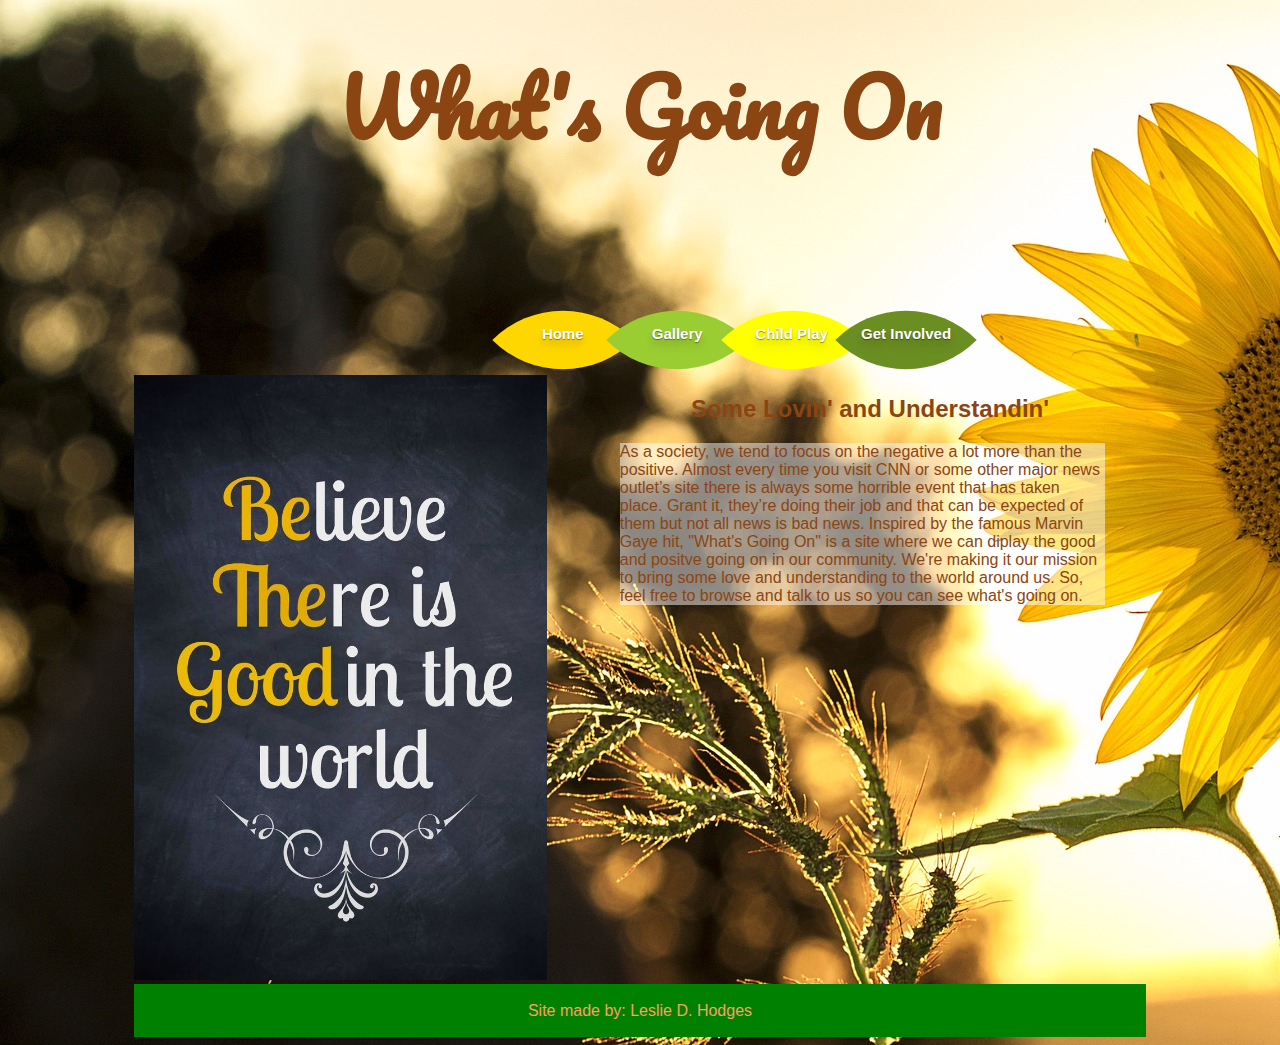
<file: index.html>
<!DOCTYPE html>
<html>
<head>
	<title>What's Going On</title>
		<link rel="stylesheet" type="text/css" href="style.css">
        <link href='http://fonts.googleapis.com/css?family=Pacifico' rel='stylesheet' type='text/css'>
</head>
<body>
	<div class="container">
		<header> <h1>What's Going On</h1></header>
    
	
<main>
<nav>
				<ul class="top-menu">
					<li><a href="index.html">Home</a><div class="menu-item" id="home"></div></li>
					<li> <a href="about.html">Gallery</a><div class="menu-item" id="gallery"></div></li>
					<li> <a href="gallary.html">Child Play</a><div class="menu-item" id="childplay"></div></li>
                    <li> <a href="getinvolved.html">Get Involved</a><div class="menu-item" id="getinvolved"></div></li>
				</ul>	
                </nav>
        
<article id="left">
    
         <img src="Images/believe.jpg" alt="Volunteers loading trucks with water">
        </article> 
    <div id="tr">
        <article id="right">
        <h2> Some Lovin' and Understandin'</h2>

            <div class="trans"><p> As a society, we tend to focus on the negative a lot more than the positive. Almost every time you visit CNN or some other major news outlet’s site there is always some horrible event that has taken place. Grant it, they’re doing their job and that can be expected of them but not all news is bad news. Inspired by the famous Marvin Gaye hit, "What's Going On" is a site where we can diplay the good and positve going on in our community. We're making it our mission to bring some love and understanding to the world around us. So, feel free to browse and talk to us so you can see what's going on. </p>
        </div>
            </article>
       </div>
    	</main>
	<footer> 
	<p> Site made by: Leslie D. Hodges </p>
		</footer>
	</div>
	</body>	
</html>
</file>
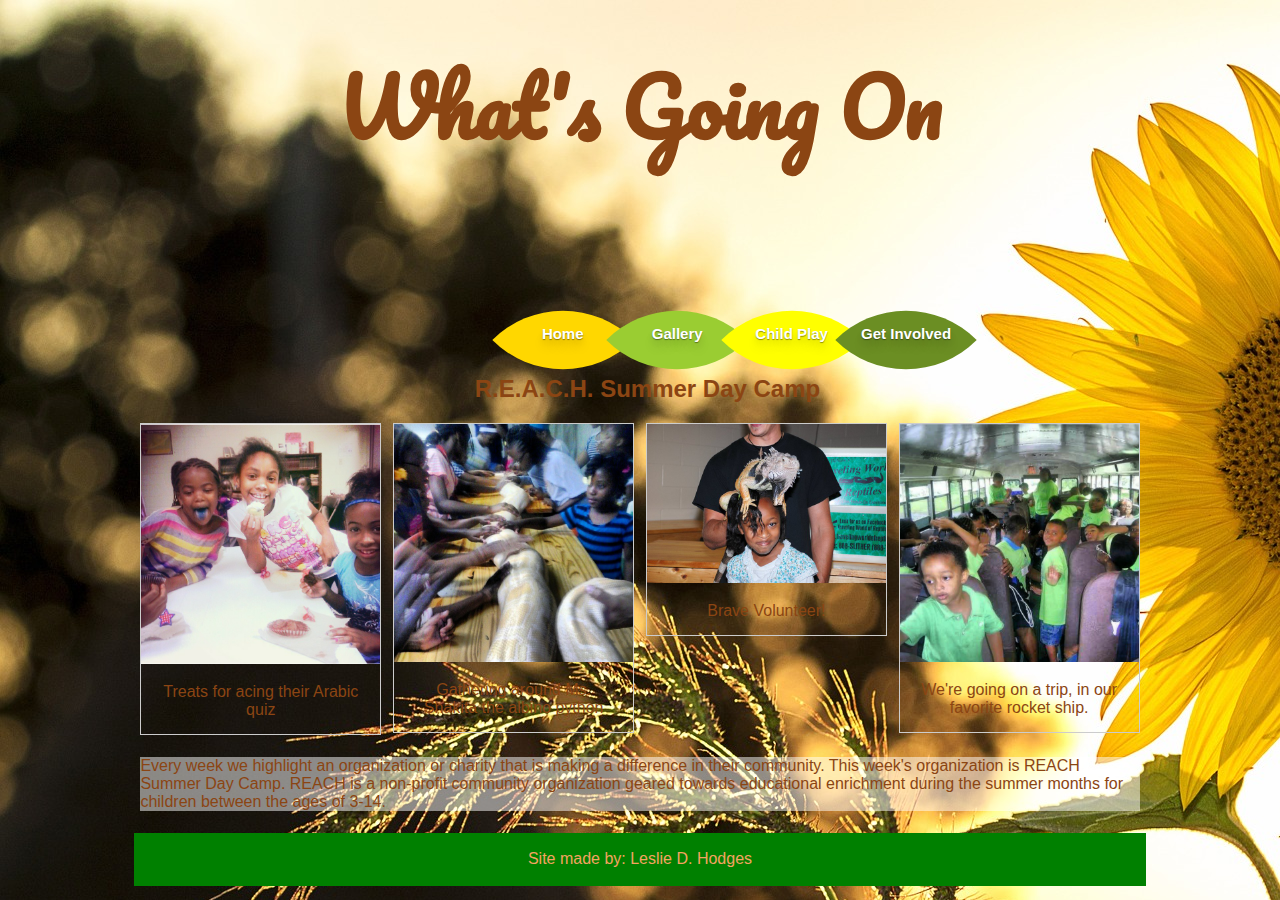
<file: about.html>
<!DOCTYPE html>
<html>
<head>
    <title>What's Going On</title>
        <link rel="stylesheet" type="text/css" href="style.css">
        <link href='http://fonts.googleapis.com/css?family=Pacifico' rel='stylesheet' type='text/css'>
</head>
<body>
    <div class="container">
        <header> <h1>What's Going On</h1></header>
    
    
<main>
<nav>
                <ul class="top-menu">
                    <li><a href="index.html">Home</a><div class="menu-item" id="home"></div></li>
                    <li> <a href="about.html">Gallery</a><div class="menu-item" id="gallery"></div></li>
                    <li> <a href="gallary.html">Child Play</a><div class="menu-item" id="childplay"></div></li>
                    <li> <a href="getinvolved.html">Get Involved</a><div class="menu-item" id="getinvolved"></div></li>
                </ul>   
                </nav>
        
<h2>R.E.A.C.H. Summer Day Camp</h2>

<div class="responsive">
  <div class="img">
    <a target="_blank" href="Images/cupcake.png">
      <img src="Images/cupcake.png" alt="Leslie with class" width="300" height="200">
    </a>
    <div class="desc">Treats for acing their Arabic quiz</div>
  </div>
</div>


<div class="responsive">
  <div class="img">
    <a target="_blank" href="Images/snake.png">
      <img src="Images/snake.png" alt="Forest" width="600" height="400">
    </a>
    <div class="desc">Gathering around Ms. Shakita the albino python</div>
  </div>
</div>

<div class="responsive">
  <div class="img">
    <a target="_blank" href="Images/morgan.jpg">
      <img src="Images/morgan.jpg" alt="Northern Lights" width="600" height="400">
    </a>
    <div class="desc">Brave Volunteer!</div>
  </div>
</div>

<div class="responsive">
  <div class="img">
    <a target="_blank" href="Images/bus.png">
      <img src="Images/bus.png" alt="Mountains" width="600" height="400">
    </a>
    <div class="desc">We're going on a trip, in our favorite rocket ship.</div>
  </div>
</div>

<div class="clearfix"></div>

<div style="padding:6px;">
  <div class="trans"><p> Every week we highlight an organization or charity that is making a difference in their community. This week's organization is REACH Summer Day Camp. REACH is a non-profit community organization geared towards educational enrichment during the summer months for children between the ages of 3-14.</p></div>
</div>

      </main>
    <footer> 
    <p> Site made by: Leslie D. Hodges </p>
        </footer>
    </div>
    </body> 
</html>
</file>
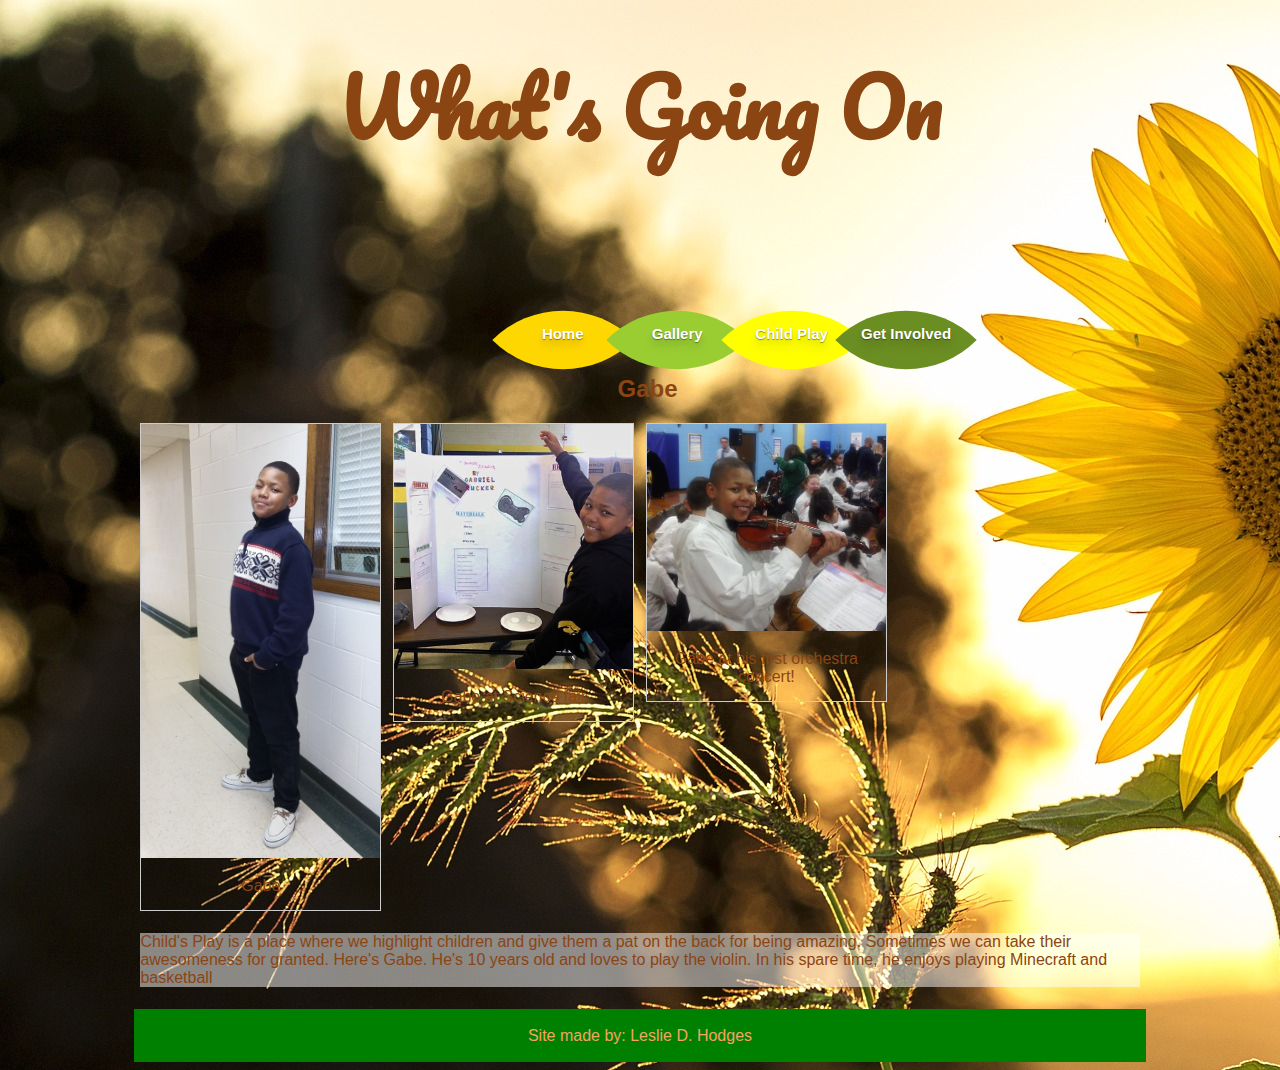
<file: gallary.html>
<!DOCTYPE html>
<html>
<head>
    <title>What's Going On</title>
        <link rel="stylesheet" type="text/css" href="style.css">
        <link href='http://fonts.googleapis.com/css?family=Pacifico' rel='stylesheet' type='text/css'>
</head>
<body>
    <div class="container">
        <header> <h1>What's Going On</h1></header>
    
    
<main>
<nav>
                <ul class="top-menu">
                    <li><a href="index.html">Home</a><div class="menu-item" id="home"></div></li>
                    <li> <a href="about.html">Gallery</a><div class="menu-item" id="gallery"></div></li>
                    <li> <a href="gallary.html">Child Play</a><div class="menu-item" id="childplay"></div></li>
                    <li> <a href="getinvolved.html">Get Involved</a><div class="menu-item" id="getinvolved"></div></li>
                </ul>   
                </nav>
<h2> Gabe </h2>
<div class="responsive">
  <div class="img">
    <a target="_blank" href="Images/gabe.jpg">
      <img src="Images/gabe.jpg" alt="Leslie with class" width="300" height="200">
    </a>
    <div class="desc">Gabe</div>
  </div>
</div>


<div class="responsive">
  <div class="img">
    <a target="_blank" href="Images/gposter.jpg">
      <img src="Images/gposter.jpg" alt="Forest" width="600" height="400">
    </a>
    <div class="desc">Gabe at Science fair</div>
  </div>
</div>

<div class="responsive">
  <div class="img">
    <a target="_blank" href="Images/gabev.jpg">
      <img src="Images/gabev.jpg" alt="Northern Lights" width="600" height="400">
    </a>
    <div class="desc">Gabe at his first orchestra concert!</div>
  </div>
</div>

<div class="clearfix"></div>

<div style="padding:6px;">
  <div class="trans"><p> Child's Play is a place where we highlight children and give them a pat on the back for being amazing. Sometimes we can take their awesomeness for granted. Here's Gabe. He's 10 years old and loves to play the violin. In his spare time, he enjoys playing Minecraft and basketball </p></div>

        </main>
    <footer> 
    <p> Site made by: Leslie D. Hodges</p>
        </footer>
    </div>
    </body> 
</html>
</file>
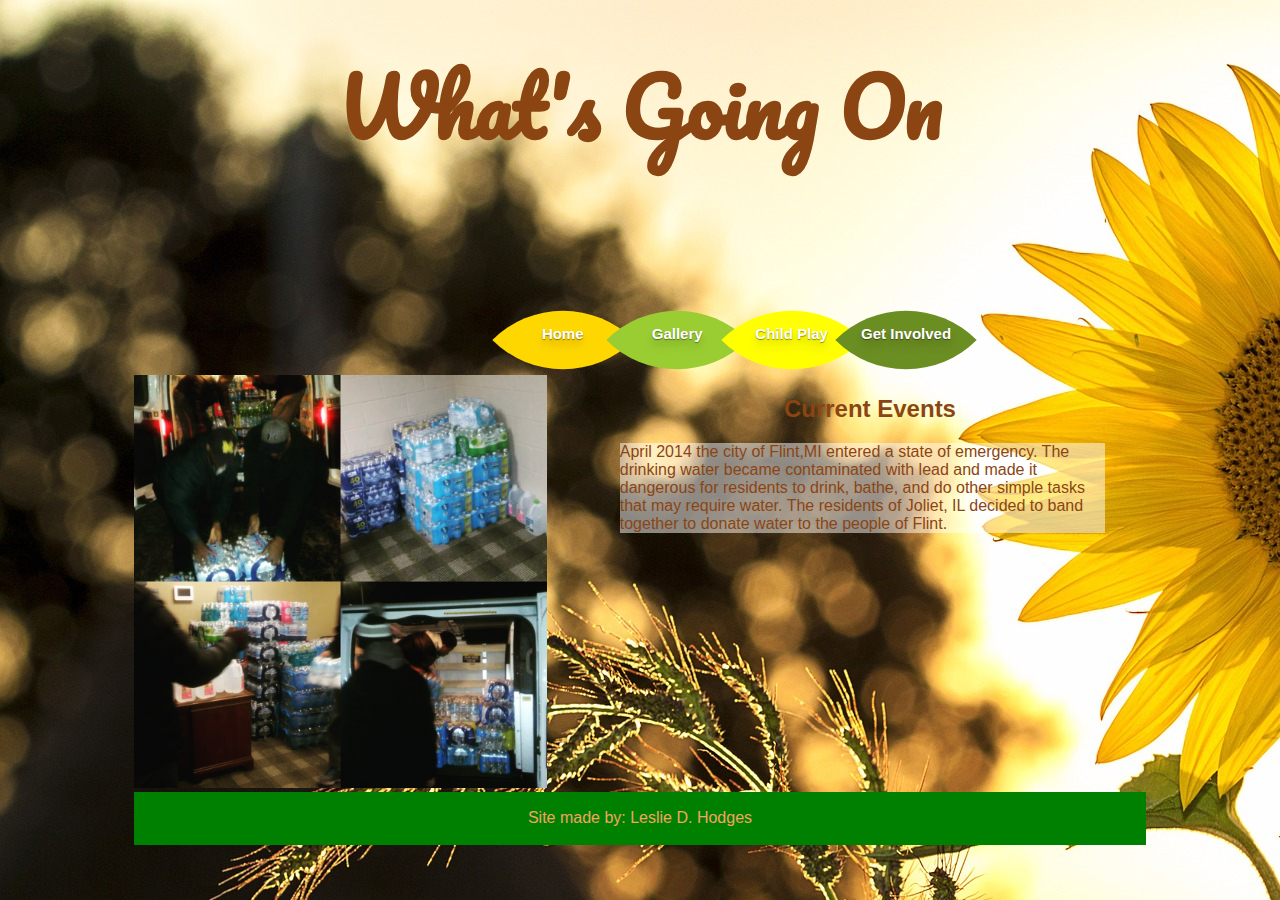
<file: getinvolved.html>
<!DOCTYPE html>
<html>
<head>
    <title>What's Going On</title>
        <link rel="stylesheet" type="text/css" href="style.css">
        <link href='http://fonts.googleapis.com/css?family=Pacifico' rel='stylesheet' type='text/css'>
</head>
<body>
    <div class="container">
        <header> <h1>What's Going On</h1></header>
    
    
<main>
<nav>
                <ul class="top-menu">
                    <li><a href="index.html">Home</a><div class="menu-item" id="home"></div></li>
                    <li> <a href="about.html">Gallery</a><div class="menu-item" id="gallery"></div></li>
                    <li> <a href="gallary.html">Child Play</a><div class="menu-item" id="childplay"></div></li>
                    <li> <a href="getinvolved.html">Get Involved</a><div class="menu-item" id="getinvolved"></div></li>
                </ul>   
                </nav>
        
<article id="left">
    
         <img src="Images/flint.jpg" alt="Volunteers loading trucks with water">
        </article> 
    <div id="tr">
        <article id="right">
        <h2> Current Events </h2>

            <div class="trans"><p> April 2014 the city of Flint,MI entered a state of emergency. The drinking water became contaminated with lead and made it dangerous for residents to drink, bathe, and do other simple tasks that may require water. The residents of Joliet, IL decided to band together to donate water to the people of Flint. </p>
        </div>
            </article>
       </div>
        </main>
    <footer> 
    <p> Site made by: Leslie D. Hodges </p>
        </footer>
    </div>
    </body> 
</html>
</file>
<file: style.css>
body {
	background-image: url("Images/sunflower.jpg");
	color: saddlebrown;
	font-family: arial; 
}

.container {
	width: 80%;
	margin: 0 auto;
}

header {
	color: saddlebrown;
	padding-top: 100;
	margin: 45px;
	font: 200 40px/1.5 'Pacifico', Helvetica;
}

h1 {
	background-position: center;
	text-align: center; 
	margin: 15px; 
}

nav {
	width: 960px;
	height: 10px;
	margin: 100px;
	text-align: center;
}
.top-menu li {
	display: inline-block;
	text-align: center;
	margin: 25px 5px;
	position: relative;
	-webkit-transition: all 0.3s ease; 
	-moz-transition: all 0.3s ease;
	-o-transition: all 0.3s ease;
}
.top-menu li:hover {
	margin: 25px 20px; 
}
.top-menu li:active {
	margin: 25px 33px; 
}
.top-menu li a  {
	width: 100px;
	height: 100px;
	z-index: 9999;
	position: absolute;
	top: 35px;
	font-weight: bold;
	display: block;
	text-decoration: none;
	font-size: 15px;
	color: #fff;
	text-shadow: 0px 1px 1px rgba(0,0,0,0.4), 0px 4px 6px rgba(0,0,0,0.1), 0px 9px 11px rgba(0,0,0,0.1);
	-webkit-transition: all 0.1s linear; 
	-moz-transition: all 0.1s linear;
	-o-transition: all 0.1s linear;
}
.top-menu li:active a {
	font-size: 26px;
	top: 30px;
	text-shadow: none;
}
.top-menu li div.menu-item {	
	width: 100px;
	height: 100px;
	display: block;
	-webkit-transition: all 0.2s ease; 
	-moz-transition: all 0.2s ease;
	-o-transition: all 0.2s ease;
	-webkit-border-top-left-radius: 100px; 
	-webkit-border-bottom-right-radius: 100px; 
	-moz-border-radius-topleft: 100px; 
	-moz-border-radius-bottomright: 100px; 
	border-top-left-radius: 100px; 
	border-bottom-right-radius: 100px;
	-webkit-transform: rotate(45deg);
	-moz-transform: rotate(45deg);
	-o-transform: rotate(45deg);
}
.top-menu li:hover div.menu-item{ 
	-webkit-border-top-left-radius: 80px; 
	-webkit-border-bottom-right-radius: 80px; 
	-moz-border-radius-topleft: 80px; 
	-moz-border-radius-bottomright: 80px; 
	border-top-left-radius: 80px; 
	border-bottom-right-radius: 80px; 
		-webkit-transform: rotate(225deg);
	-moz-transform: rotate(225deg);
	-o-transform: rotate(225deg);
}
.top-menu li:active div.menu-item{ 
	-webkit-border-top-left-radius: 50px; 
	-webkit-border-bottom-right-radius: 50px; 
	-moz-border-radius-topleft: 50px; 
	-moz-border-radius-bottomright: 50px; 
	border-top-left-radius: 50px; 
	border-bottom-right-radius: 50px; 

}
#home { background: gold; }
#childplay { background: yellow; }
#getinvolved{ background: olivedrab; }
#gallery { background: yellowgreen; }

article {
	width: 48%;
	float: left;
}

article img{
	max-width: 85%;
}

footer{
	clear: both;
	text-align: center;
	color: sandybrown;
	padding: 1.5px;
}
h2 {
	text-align: center; 
	margin-left: 15px;
}

footer {
	clear: both;
	text-align: center;
	background-color: green;
	padding: 1.5px;
}
.trans{
	background-color: rgba(255, 255, 255, 0.5);
}
div.img {
    border: 1px solid #ccc;
}

div.img:hover {
    border: 1px solid #777;
}

div.img img {
    width: 100%;
    height: auto;
}

div.desc {
    padding: 15px;
    text-align: center;
}

* {
    box-sizing: border-box;
}

.responsive {
    padding: 0 6px;
    float: left;
    width: 24.99999%;
}

@media only screen and (max-width: 700px){
    .responsive {
        width: 49.99999%;
        margin: 6px 0;
    }
}

@media only screen and (max-width: 500px){
    .responsive {
        width: 100%;
    }
}

.clearfix:after {
    content: "";
    display: table;
    clear: both;
}
</file>
